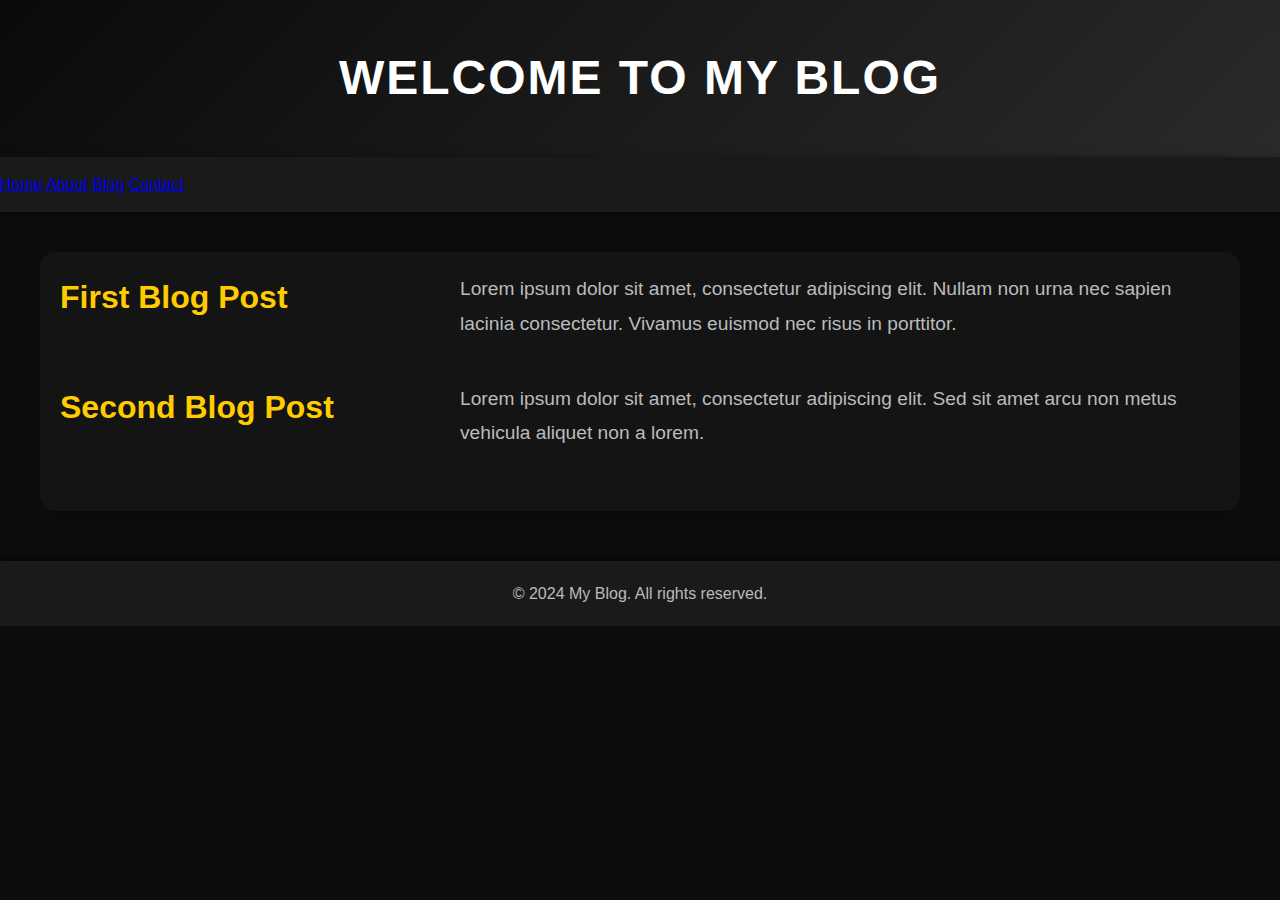
<file: Index.html>
<!DOCTYPE html>
<html lang="en-GB">
<head>
    <meta charset="UTF-8">
    <meta name="viewport" content="width=device-width, initial-scale=1.0">
    <title>My Blog</title>
    <link rel="stylesheet" href="styles.css">
</head>
<body>
    <header>
        <h1>Welcome to My Blog</h1>
    </header>

    <nav>
        <a href="#">Home</a>
        <a href="#">About</a>
        <a href="#">Blog</a>
        <a href="#">Contact</a>
    </nav>

    <main>
        <article>
            <h2>First Blog Post</h2>
            <p>Lorem ipsum dolor sit amet, consectetur adipiscing elit. Nullam non urna nec sapien lacinia consectetur. Vivamus euismod nec risus in porttitor.</p>
        </article>

        <article>
            <h2>Second Blog Post</h2>
            <p>Lorem ipsum dolor sit amet, consectetur adipiscing elit. Sed sit amet arcu non metus vehicula aliquet non a lorem.</p>
        </article>
    </main>

    <footer>
        <p>&copy; 2024 My Blog. All rights reserved.</p>
    </footer>
</body>
</html>
</file>
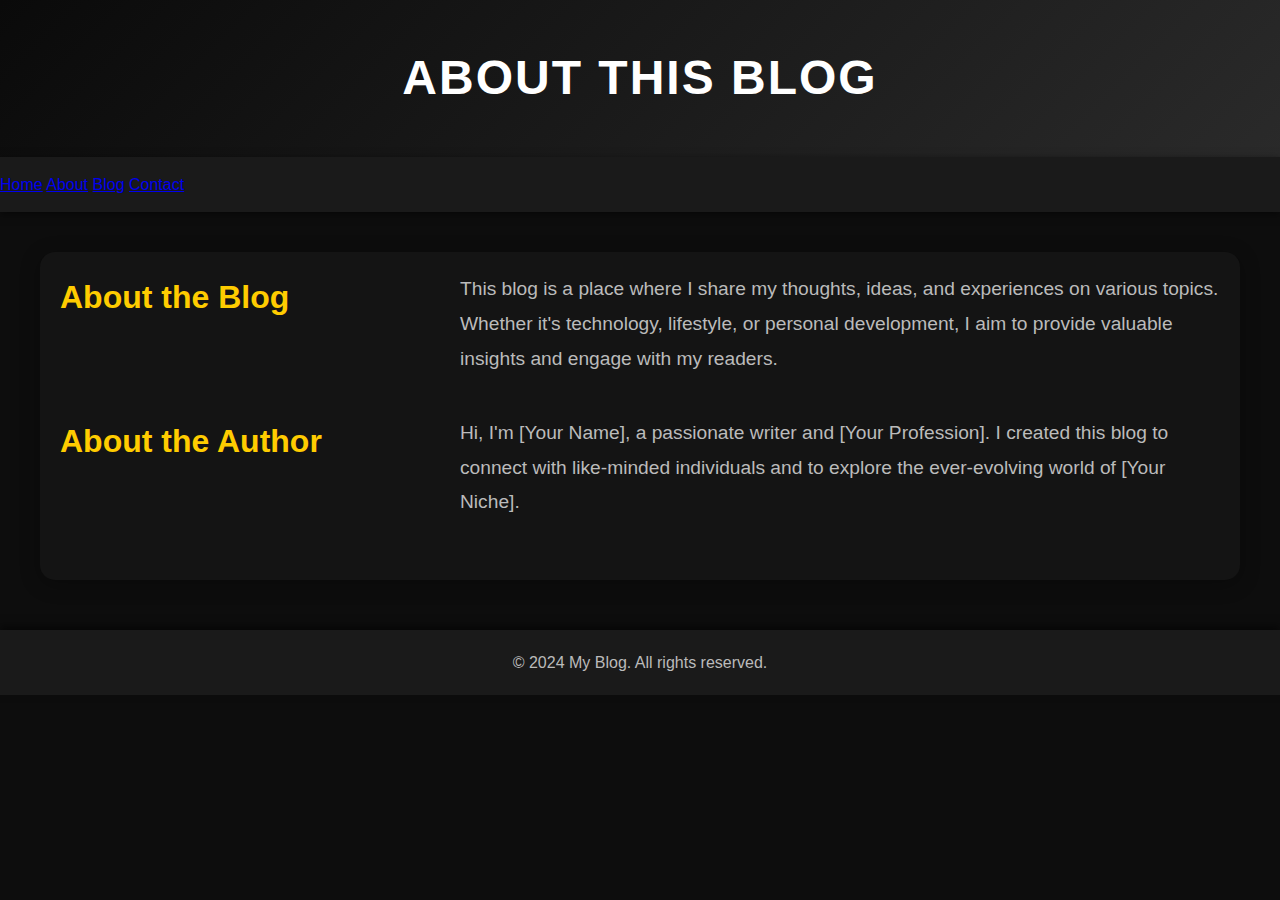
<file: about.html>
<!DOCTYPE html>
<html lang="en-GB">
<head>
    <meta charset="UTF-8">
    <meta name="viewport" content="width=device-width, initial-scale=1.0">
    <title>About - My Blog</title>
    <link rel="stylesheet" href="styles.css">
</head>
<body>
    <header>
        <h1>About This Blog</h1>
    </header>

    <nav>
        <a href="index.html">Home</a>
        <a href="about.html">About</a>
        <a href="blog.html">Blog</a>
        <a href="contact.html">Contact</a>
    </nav>

    <main>
        <article>
            <h2>About the Blog</h2>
            <p>This blog is a place where I share my thoughts, ideas, and experiences on various topics. Whether it's technology, lifestyle, or personal development, I aim to provide valuable insights and engage with my readers.</p>
        </article>

        <article>
            <h2>About the Author</h2>
            <p>Hi, I'm [Your Name], a passionate writer and [Your Profession]. I created this blog to connect with like-minded individuals and to explore the ever-evolving world of [Your Niche].</p>
        </article>
    </main>

    <footer>
        <p>&copy; 2024 My Blog. All rights reserved.</p>
    </footer>
</body>
</html>
</file>
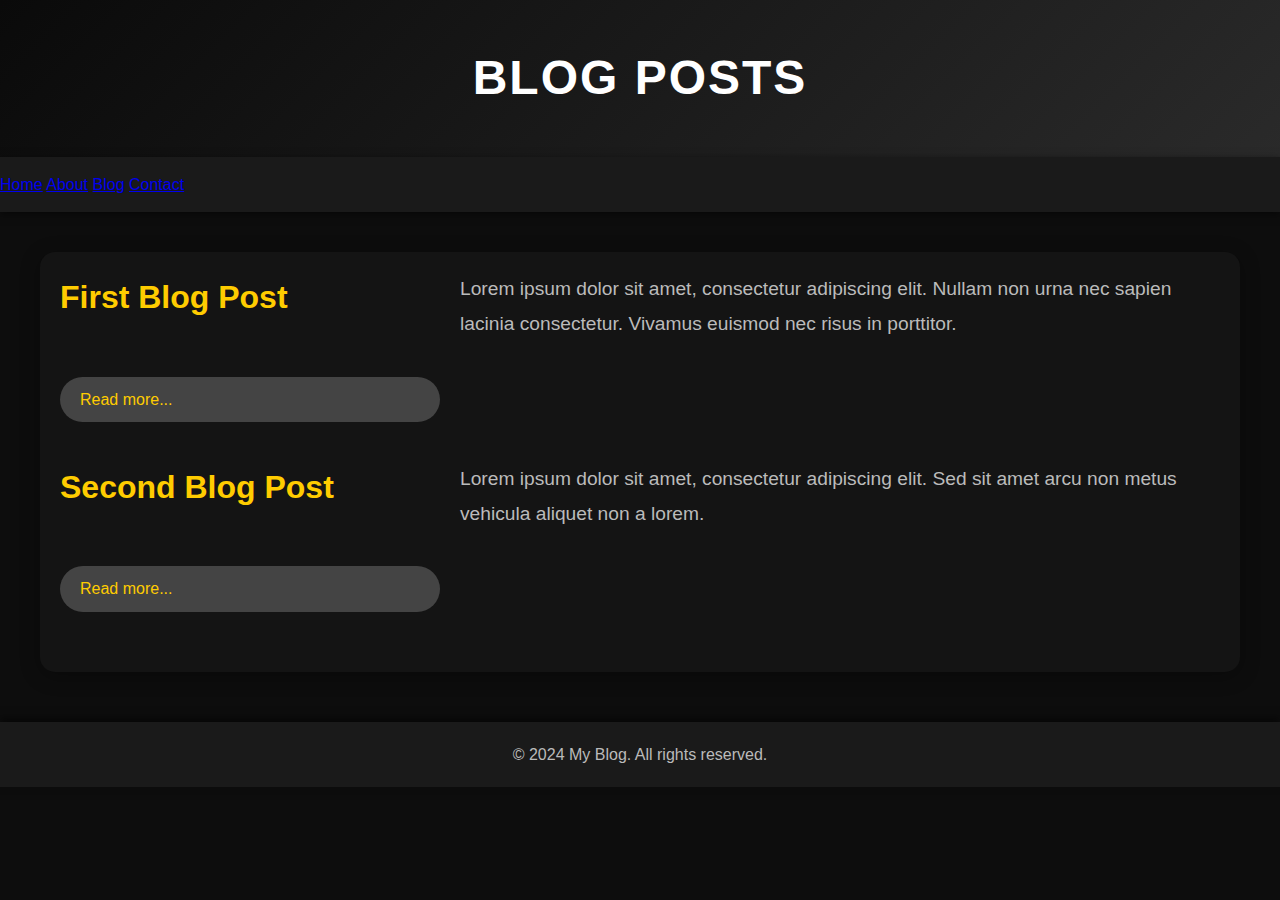
<file: blog.html>
<!DOCTYPE html>
<html lang="en-GB">
<head>
    <meta charset="UTF-8">
    <meta name="viewport" content="width=device-width, initial-scale=1.0">
    <title>Blog - My Blog</title>
    <link rel="stylesheet" href="styles.css">
</head>
<body>
    <header>
        <h1>Blog Posts</h1>
    </header>

    <nav>
        <a href="index.html">Home</a>
        <a href="about.html">About</a>
        <a href="blog.html">Blog</a>
        <a href="contact.html">Contact</a>
    </nav>

    <main>
        <article>
            <h2>First Blog Post</h2>
            <p>Lorem ipsum dolor sit amet, consectetur adipiscing elit. Nullam non urna nec sapien lacinia consectetur. Vivamus euismod nec risus in porttitor.</p>
            <a href="#">Read more...</a>
        </article>

        <article>
            <h2>Second Blog Post</h2>
            <p>Lorem ipsum dolor sit amet, consectetur adipiscing elit. Sed sit amet arcu non metus vehicula aliquet non a lorem.</p>
            <a href="#">Read more...</a>
        </article>
    </main>

    <footer>
        <p>&copy; 2024 My Blog. All rights reserved.</p>
    </footer>
</body>
</html>
</file>
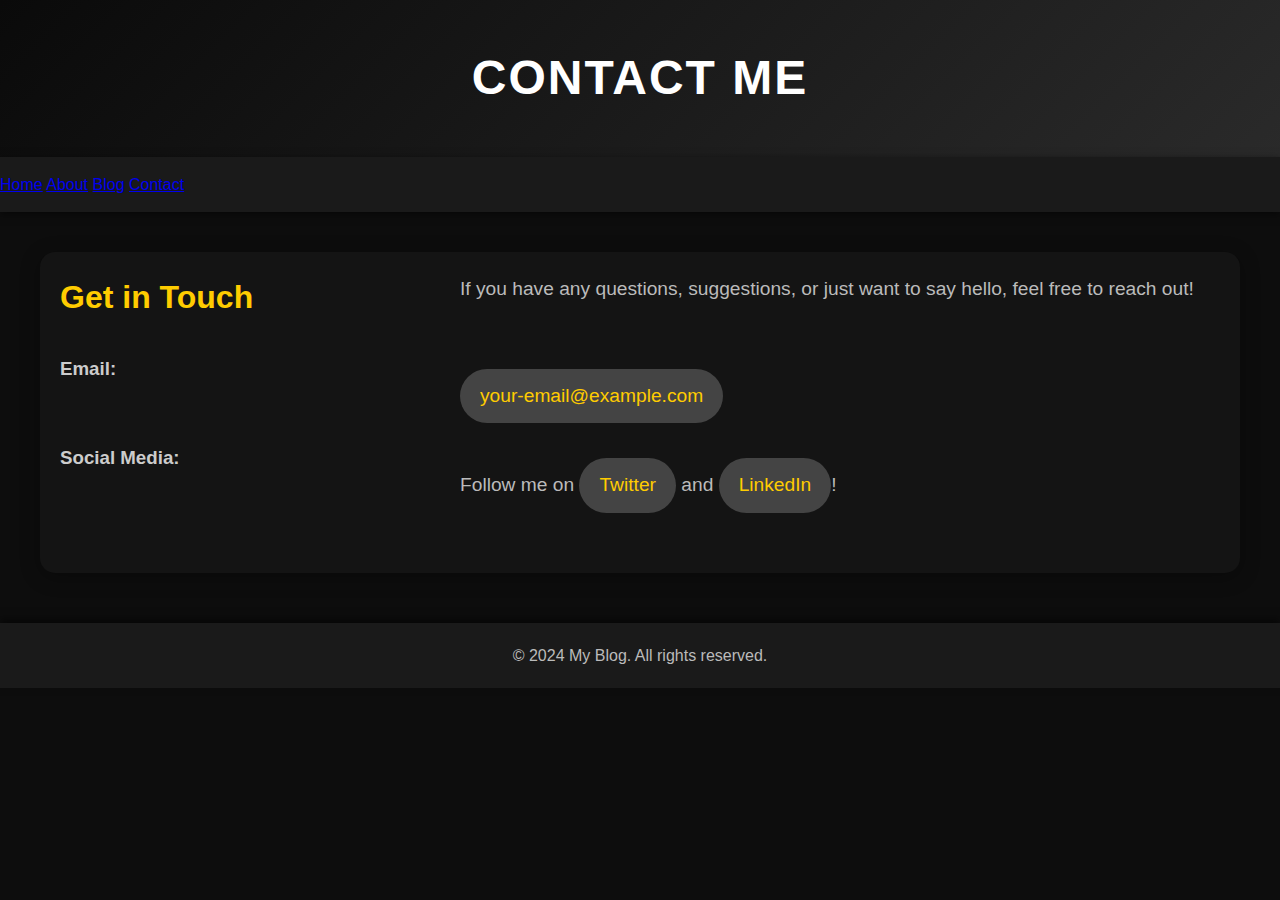
<file: contact.html>
<!DOCTYPE html>
<html lang="en-GB">
<head>
    <meta charset="UTF-8">
    <meta name="viewport" content="width=device-width, initial-scale=1.0">
    <title>Contact - My Blog</title>
    <link rel="stylesheet" href="styles.css">
</head>
<body>
    <header>
        <h1>Contact Me</h1>
    </header>

    <nav>
        <a href="index.html">Home</a>
        <a href="about.html">About</a>
        <a href="blog.html">Blog</a>
        <a href="contact.html">Contact</a>
    </nav>

    <main>
        <article>
            <h2>Get in Touch</h2>
            <p>If you have any questions, suggestions, or just want to say hello, feel free to reach out!</p>

            <h3>Email:</h3>
            <p><a href="mailto:your-email@example.com">your-email@example.com</a></p>

            <h3>Social Media:</h3>
            <p>Follow me on <a href="#">Twitter</a> and <a href="#">LinkedIn</a>!</p>
        </article>
    </main>

    <footer>
        <p>&copy; 2024 My Blog. All rights reserved.</p>
    </footer>
</body>
</html>
</file>
<file: styles.css>
/* Base styles and reset */
* {
    margin: 0;
    padding: 0;
    box-sizing: border-box;
}

body {
    font-family: 'Roboto', sans-serif;
    background-color: #0d0d0d;  /* Darker background */
    color: #cccccc;  /* Lighter, less bright text */
    line-height: 1.6;
}

/* Header styling */
header {
    background: linear-gradient(135deg, #0a0a0a, #2a2a2a); /* Very dark gradient */
    color: #ffffff;
    padding: 40px 0;
    text-align: center;
    box-shadow: 0 4px 8px rgba(0, 0, 0, 0.2);
}

header h1 {
    font-size: 3em;
    font-weight: bold;
    letter-spacing: 2px;
    text-transform: uppercase;
}

/* Navigation styling */
nav {
    background-color: #1a1a1a;  /* Darker nav background */
    padding: 15px 0;
    box-shadow: 0 2px 8px rgba(0, 0, 0, 0.5);
    position: sticky;
    top: 0;
    z-index: 1000;
}

nav ul {
    list-style: none;
    display: flex;
    justify-content: center;
}

nav ul li {
    margin: 0 20px;
}

nav ul li a {
    color: #cccccc;  /* Softer text color */
    text-decoration: none;
    font-weight: 500;
    padding: 10px 20px;
    border-radius: 30px;
    transition: all 0.3s ease;
    background-color: #333333;  /* Darker button background */
}

nav ul li a:hover {
    background-color: #444444;  /* Slightly lighter on hover */
    color: #ffcc00;  /* Warm, gold accent color */
    box-shadow: 0 4px 12px rgba(0, 0, 0, 0.3);
}

/* Main content styling */
main {
    max-width: 1200px;
    margin: 40px auto;
    padding: 20px;
    background-color: #141414;  /* Dark background */
    border-radius: 15px;
    box-shadow: 0 4px 20px rgba(0, 0, 0, 0.3);
    overflow: hidden;
}

/* Article card styling */
article {
    display: grid;
    grid-template-columns: 1fr 2fr;
    gap: 20px;
    margin-bottom: 40px;
}

article img {
    width: 100%;
    height: auto;
    border-radius: 10px;
    box-shadow: 0 4px 10px rgba(0, 0, 0, 0.5);
}

article h2 {
    font-size: 2em;
    margin-bottom: 10px;
    color: #ffcc00;  /* Warm, gold accent color */
}

article p {
    font-size: 1.2em;
    color: #bbbbbb;  /* Softer text color */
    line-height: 1.8;
}

article a {
    display: inline-block;
    margin-top: 15px;
    padding: 10px 20px;
    background-color: #444444;  /* Darker button background */
    color: #ffcc00;  /* Warm, gold text */
    border-radius: 30px;
    text-decoration: none;
    font-weight: 500;
    transition: all 0.3s ease;
}

article a:hover {
    background-color: #ffcc00;  /* Warm, gold hover effect */
    color: #141414;  /* Contrast against gold */
    box-shadow: 0 4px 12px rgba(0, 0, 0, 0.3);
}

/* Footer styling */
footer {
    background-color: #1a1a1a;  /* Darker footer background */
    color: #bbbbbb;  /* Softer footer text */
    text-align: center;
    padding: 20px 0;
    margin-top: 50px;
    box-shadow: 0 -4px 8px rgba(0, 0, 0, 0.5);
}

footer p {
    font-size: 1em;
}

/* Responsive Design */
@media (max-width: 768px) {
    header h1 {
        font-size: 2em;
    }

    nav ul li {
        margin: 0 10px;
    }

    nav ul li a {
        padding: 8px 15px;
    }

    article {
        grid-template-columns: 1fr;
    }

    article h2 {
        font-size: 1.5em;
    }

    article p {
        font-size: 1em;
    }

    main {
        margin: 20px;
        padding: 15px;
    }
}
</file>
